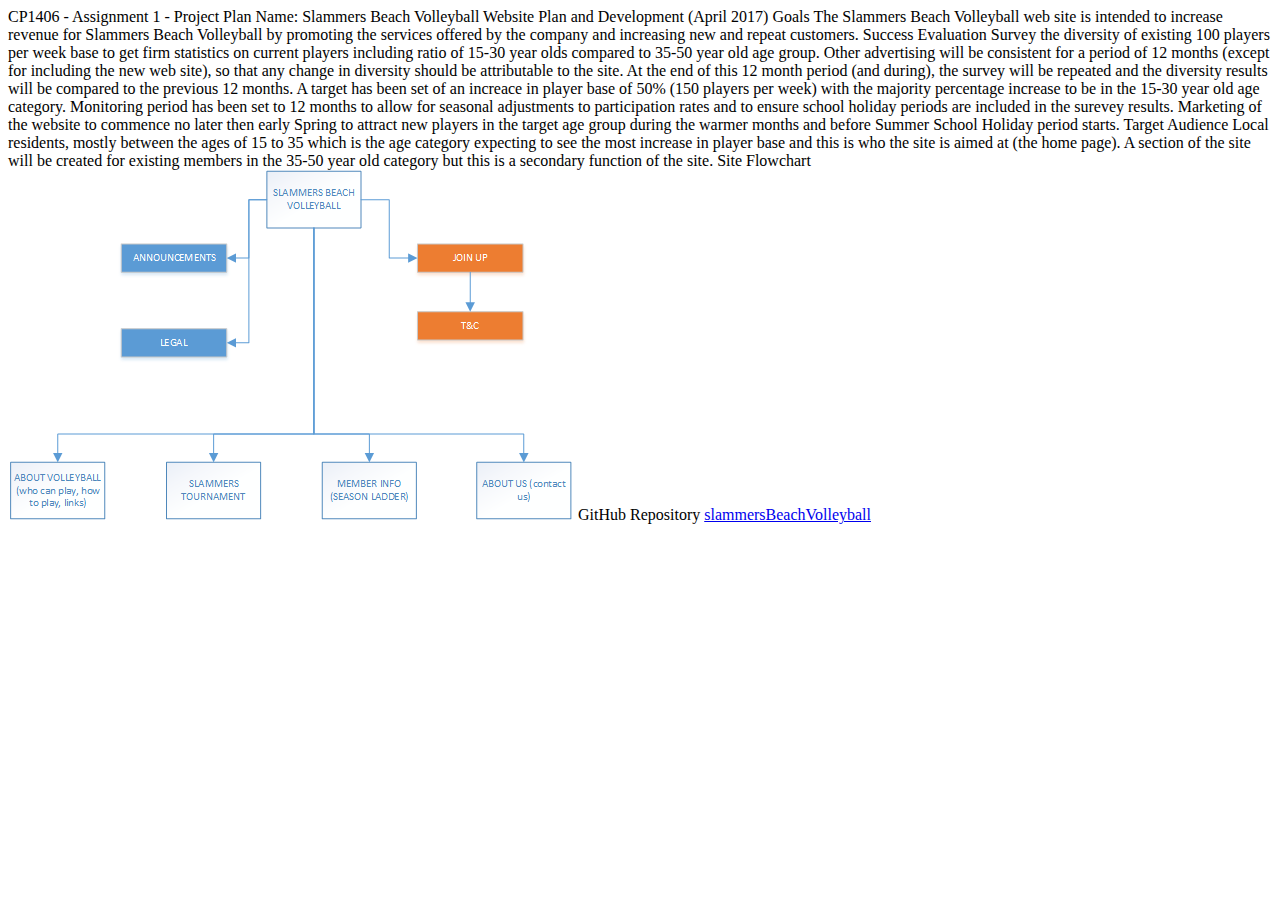
<file: plan.html>
<!-- saved from url=(0137)https://learnjcu.jcu.edu.au/bbcswebdav/pid-2695470-dt-content-rid-5012128_1/courses/17-CP1406_CP1806_CP5638-CNS_TSV-INT_EXT-SP1/plan.html -->
<html><head><meta http-equiv="Content-Type" content="text/html; charset=windows-1252"><title>Greg McLindon</title></head><body>CP1406 - Assignment 1 - Project Plan

Name: Slammers Beach Volleyball Website Plan and Development (April 2017)

Goals

The Slammers Beach Volleyball web site is intended to increase revenue for Slammers Beach Volleyball by promoting the services offered by the company and increasing new and repeat customers.

Success Evaluation

Survey the diversity of existing 100 players per week base to get firm statistics on current players including ratio of 15-30 year olds compared to 35-50 year old age group. Other advertising will be consistent for a period of 12 months (except for including the new web site), so that any change in diversity should be attributable to the site. At the end of this 12 month period (and during), the survey will be repeated and the diversity results will be compared to the previous 12 months. A target has been set of an increace in player base of 50% (150 players per week) with the majority percentage increase to be in the 15-30 year old age category. Monitoring period has been set to 12 months to allow for seasonal adjustments to participation rates and to ensure school holiday periods are included in the surevey results. Marketing of the website to commence no later then early Spring to attract new players in the target age group during the warmer months and before Summer School Holiday period starts.

Target Audience

Local residents, mostly between the ages of 15 to 35 which is the age category expecting to see the most increase in player base and this is who the site is aimed at (the home page). A section of the site will be created for existing members in the 35-50 year old category but this is a secondary function of the site.

Site Flowchart

<img src="images/plan/sbvFlowChart.png">

GitHub Repository <a href="https://github.com/GregMcLindon/slammersBeachVolleyball"> slammersBeachVolleyball</a></body></html>
</file>
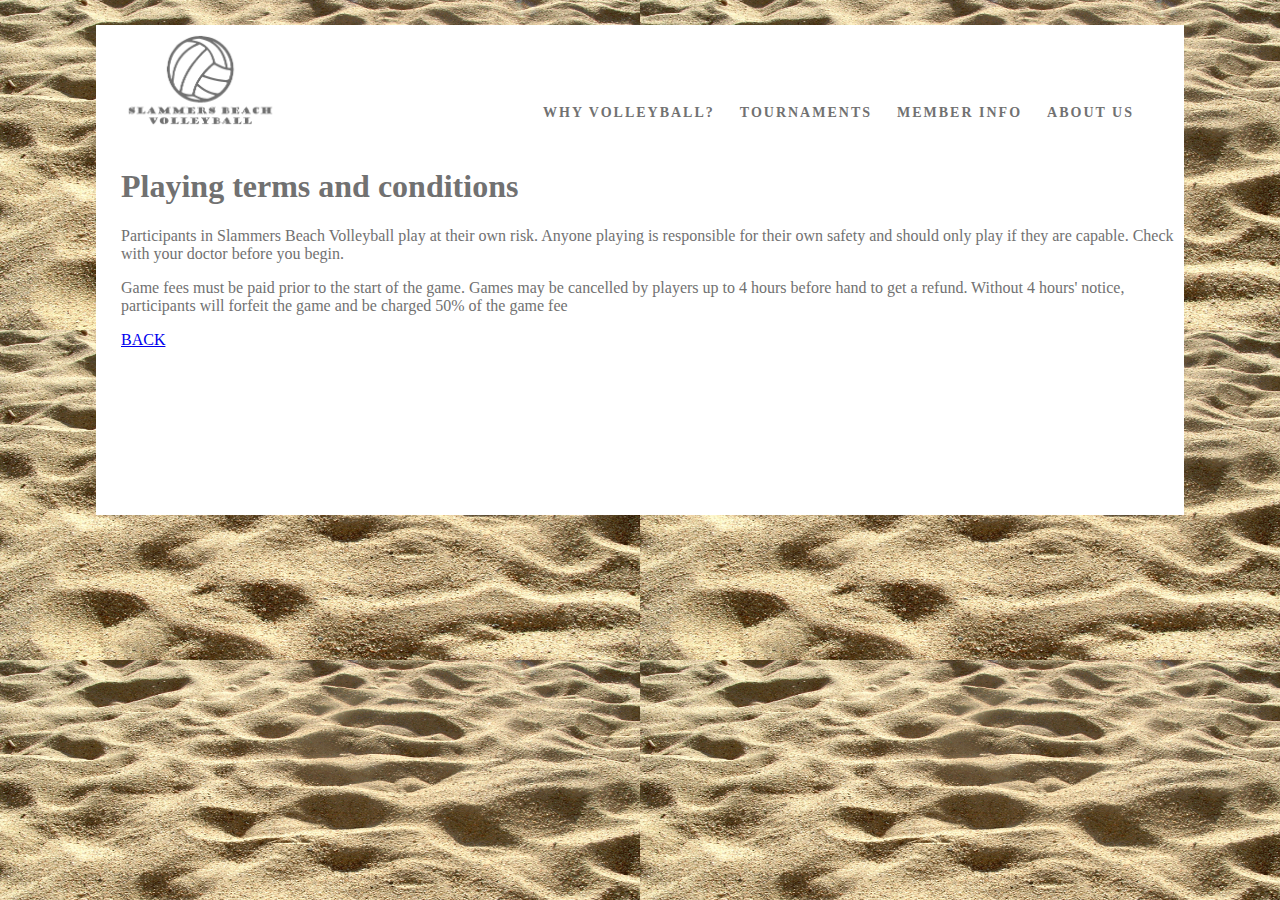
<file: terms.html>
<!doctype html>
<html>
<head>
<meta charset="utf-8">
<title>Slammers Beach Volleyball</title>
<link href="ssSlammersBeachVolleyBall.css" rel="stylesheet" type="text/css">
</head>

<!-- body section (sand background) -->
<body>
<!-- start container section that holds all the other sections -->
	<div class="container">
	
<!-- header sectiion i.e. nav bar -->
	<div class="header">
	<!-- navigation bar -->
	<nav>
    	<li><a href="aboutUs.html">ABOUT US</a></li>
    	<li><a href="members.html">MEMBER INFO</a></li> 
    	<li><a href="tournaments.html">TOURNAMENTS</a></li>
    	<li><a href="volleyball.html">WHY VOLLEYBALL?</a></li>
	</nav>
	<!-- method to link image to home page: source - http://ran.ge/2009/11/11/css-trick-turning-a-background-image-into-a-clickable-link/ accessed 6-4-2017 AUTHORED BY Aaron D. Campbell
NOVEMBER 11, 2009 CSS, DEVELOPMENT, TUTORIALS & SNIPPITS CSS, DESIGN -->
	<a href="index.html" title="Home" id="homeLogo">HOME</a>
	</div>
	<div class="article4"><h1>Playing terms and conditions</h1>
		<p>Participants in Slammers Beach Volleyball play at their own risk. Anyone playing is responsible for their own safety and should only play if they are capable. Check with your doctor before you begin.</p><p>Game fees must be paid prior to the start of the game. Games may be cancelled by players up to 4 hours before hand to get a refund. Without 4 hours' notice, participants will forfeit the game and be charged 50% of the game fee</p><p><a href="joinNow.html">BACK</a></p>
		</div>
		<div class="filler"> </div>
	</div><!-- End container section -->
</body> <!-- End body section -->
</html>
</file>
<file: ssSlammersBeachVolleyBall.css>
@charset "utf-8";
/*main formatting and background image*/
body{
	font-family: source-sans-pro;
	background-color: #ffffff;
	margin-top: 0px;
	margin-right: 0px;
	margin-bottom: 0px;
	margin-left: 0px;
	font-style: normal;
	font-weight: 200;
	background-image: url("images/beachSand.gif");
	background-size: 50% 50%;
}
/*main section that holds the other sections*/
.container{
	width: 85%;
	margin-left: auto;
	margin-right: auto;
	background-color: #ffffff;
}
/*logo and navigation bar*/
.header{
	width: 100%;
	height: 7pc;
	background-color: #fff;
	margin-right: 25px;
	margin-top: 25px;
}
/*method to link image to home page: source - http://ran.ge/2009/11/11/css-trick-turning-a-background-image-into-a-clickable-link/ accessed 6-4-2017 AUTHORED BY Aaron D. Campbell
NOVEMBER 11, 2009 CSS, DEVELOPMENT, TUTORIALS & SNIPPITS CSS, DESIGN */
#homeLogo{
    background-image: url("images/logo/Sbv_GREEN.gif");
	background-repeat: no-repeat;
	background-position: 25px;
	background-size: 10pc;
    display:block;
    text-indent:-9999px;
	height: 7pc;
}
nav{
	width: 75%;
	margin-right: 25px;
	float: right;
	padding-top: 5pc;
}
nav li{
	float: right;
	color: #FFFFFF;
	font-size: 14px;
	margin-right: 25px;
	letter-spacing: 2px;
	font-weight: bold;
	transition: all 0.3s linear;
}
nav li a:link {
	color: #717171;
	text-decoration: none;
}
nav li a:visited {
	color: #717171;
	text-decoration: none;
}
nav li a:focus {
	color: red;
	text-decoration: none;
}
nav li a:hover {
	color: orange;
	text-decoration: none;
}
nav li a:active{
	color: yellow;
	text-decoration: none;
}
.header nav li active a{
	color: orange;
	text-decoration: none;
}
/*beach net section*/
.banner{
	background-image: url("images/beachNet.gif");
	background-size:cover;
	background-attachment:fixed;
	padding-top: 50px;
	background-repeat: no-repeat;
	background-position:center;
	padding-bottom: 2pc;
	padding-left: 0px;
	padding-right: 1px;	
	height: 450px;
}
.bannerStrip {
	padding-top: 0.5pc;
	vertical-align: middle;
	padding-bottom: 0.5pc;
	margin-top: 12pc;
	margin-right: 0px;
	margin-bottom: 0px;
	margin-left: 0px;
	background-color: #fff;
	color: #717171;
	text-align: center;
	letter-spacing: 2px;
	font-family: Segoe, "Segoe UI", "DejaVu Sans", "Trebuchet MS", Verdana, sans-serif;
	font-size: 1pc;
	font-weight: bold;
}
	
.bannerStrip h2{
	color: #717171;
	text-align: center;
	letter-spacing: 4px;
	font-family: Segoe, "Segoe UI", "DejaVu Sans", "Trebuchet MS", Verdana, sans-serif;
	font-size: 2pc;
	line-height: 0px;
}
/*join now section*/
.banner .button {
	margin-top: 5%;
	margin-right: 35%;
	margin-bottom: 5%;
	margin-left: 38%;
	text-align: center;
	border: 3px solid orange;
	color: orange;
	transition: all 0.3s linear;
	background-color: #717171;
	padding-top: 1.5%;
	padding-bottom: 1.5%;
	padding-left: 1%;
	padding-right: 1%;
	width:20%;
	height:10%;
}
.banner .button a{
	color: orange;
	text-decoration: none;
    font-size: 3vw;	
	text-align:center;
}
.banner .button:hover {
	background-color: orange;
	color: #717171;
	border: 3px solid #717171;
	font-size: 3vw;	
	padding-top: 1.5%;
	padding-bottom: 1.5%;
	padding-left: 1%;
	padding-right: 1%;
	text-align:center;
}
.banner .button:hover a {
	color: #717171;
	font-size: 3vw;	
	padding-top: 1.5%;
	padding-bottom: 1.5%;
	padding-left: 1%;
	padding-right: 1%;
	text-align:center;
}
/*annoucements section*/
.annoucementsSection{
	height:20%;
}

.annoucements{
	clear: both;
	display: inline-block;
	width: 100%;
	background-color: #FFFFFF;
	padding-bottom: 35px;
	padding-top: 0px;
	margin-top: 0px;
	margin-bottom: 0px;
}
.annoucementsContainer {
	width: 33%;
	text-align: center;
	float: left;
	margin-top: 35px;
}
.annoucements .annoucementsContainer h3 {
	color: orange;
	margin-bottom: 5px;
}
.annoucements .annoucementsContainer h4 {
	margin-top: 5px;
	margin-right: 5px;
	margin-bottom: 5px;
	margin-left: 5px;
	color: #717171;
}
.annoucements .annoucementsContainer p {
	margin-top: 0px;
	margin-right: 0px;
	margin-bottom: 0px;
	margin-left: 0px;
	color: #717171;
}

/*black and white tournament section bottom of page*/
.bannerJoinBW{
	background-image: url("images/returnServe.gif");
	margin-top: 0px;
	padding-top: 50px;
	background-size:cover;
	background-position: center;
	padding-bottom: 50px;
	padding-left: 0px;
	padding-right: 0px;
	height: 300px;
}
/*Tournament banner strip*/
.bannerJoinBW .bannerStrip2 {
	vertical-align: top;
	margin-top: 1pc;
	margin-right: 0px;
	margin-bottom: 0px;
	margin-left: 0px;
	padding-top: 0px;
	padding-bottom: 0px;
	color: #fff;
	text-align: center;
	letter-spacing: 2px;
	font-family: Segoe, "Segoe UI", "DejaVu Sans", "Trebuchet MS", Verdana, sans-serif;
	font-weight: bold;
	background-color: #494948;
}
.bannerJoinBW .bannerStrip2 h2{
	vertical-align: top;
	margin-top: 0pc;
	margin-bottom: 0px;
	margin-right: 0px;
	margin-left: 0px;
	padding-top: 0px;
	padding-bottom: 0px;
	color: #fff;
	text-align: center;
	letter-spacing: 2px;
	font-family: Segoe, "Segoe UI", "DejaVu Sans", "Trebuchet MS", Verdana, sans-serif;
	font-weight: bold;
	background-color: #494948;
}
/*tournament registration button section*/
.bannerJoinBW .button{
	margin-top: 2%;
	margin-right: 35%;
	margin-bottom: 5%;
	margin-left: 33%;
	text-align: center;
	border: 3px solid #717171;
	color: #717171;
	transition: all 0.3s linear;
	background-color: orange;
	padding-top: 1.5%;
	padding-bottom: 1.5%;
	padding-left: 1%;
	padding-right: 1%;
	width:30%;
	height:15%;
}
.bannerJoinBW .button a{
	color: #717171;
	text-decoration: none;
    font-size: 3vw;	
	text-align:center;
}
.bannerJoinBW .button:hover {
	background-color: #fff;
	color: orange;
	border: 3px solid orange;
	font-size: 3vw;	
	padding-top: 1.5%;
	padding-bottom: 1.5%;
	padding-left: 1%;
	padding-right: 1%;
	text-align:center;
}
.bannerJoinBW .button:hover a {
	color: orange;
	font-size: 3vw;	
	padding-top: 1.5%;
	padding-bottom: 1.5%;
	padding-left: 1%;
	padding-right: 1%;
	text-align:center;
}
/*footer section at bottom of page*/
footer{
	padding-top: 25px;
	padding-bottom: 25px;
	color: #FFFFFF;
	background-color: #494948;
	margin-bottom: 25px;
	text-align: center;	
}

/*used on tournaments page*/
/*beach net section*/
.banner2{
	background-image: url("images/beachVolleyBallGame.gif");
	background-size:cover;
	background-attachment:fixed;
	padding-top: 50px;
	background-repeat: no-repeat;
	background-position:center;
	padding-bottom: 2pc;
	padding-left: 0px;
	padding-right: 1px;	
	height: 450px;
}
.bannerStrip3 {
	padding-top: 0.5pc;
	vertical-align: middle;
	padding-bottom: 0.5pc;
	margin-top: 12pc;
	margin-right: 0px;
	margin-bottom: 0px;
	margin-left: 0px;
	background-color: #fff;
	color: #717171;
	text-align: center;
	letter-spacing: 2px;
	font-family: Segoe, "Segoe UI", "DejaVu Sans", "Trebuchet MS", Verdana, sans-serif;
	font-size: 1pc;
	font-weight: bold;
}
	
.bannerStrip3 h2{
	color: #717171;
	text-align: center;
	letter-spacing: 4px;
	font-family: Segoe, "Segoe UI", "DejaVu Sans", "Trebuchet MS", Verdana, sans-serif;
	font-size: 2pc;
	line-height: 0px;
}
.bannerStrip3 h2 a{
	color: #717171;
	text-align: center;
	letter-spacing: 4px;
	font-family: Segoe, "Segoe UI", "DejaVu Sans", "Trebuchet MS", Verdana, sans-serif;
	font-size: 2pc;
	line-height: 0px;
	text-decoration: none;
}

.filler{
	margin-top: 145px;
}

/*join now section*/
.banner2 .button {
	margin-top: 5%;
	margin-right: 35%;
	margin-bottom: 5%;
	margin-left: 38%;
	text-align: center;
	border: 3px solid orange;
	color: orange;
	transition: all 0.3s linear;
	background-color: #717171;
	padding-top: 1.5%;
	padding-bottom: 1.5%;
	padding-left: 1%;
	padding-right: 1%;
	width:20%;
	height:10%;
}
.banner2 .button a{
	color: orange;
	text-decoration: none;
    font-size: 3vw;	
	text-align:center;
}
.banner2 .button:hover {
	background-color: orange;
	color: #717171;
	border: 3px solid #717171;
	font-size: 3vw;	
	padding-top: 1.5%;
	padding-bottom: 1.5%;
	padding-left: 1%;
	padding-right: 1%;
	text-align:center;
}
.banner2 .button:hover a {
	color: #717171;
	font-size: 3vw;	
	padding-top: 1.5%;
	padding-bottom: 1.5%;
	padding-left: 1%;
	padding-right: 1%;
	text-align:center;
}
.article{
	margin-bottom: 5pc;
	padding-left: 35%;
	padding-top: 10px;
	background-image: url("images/beachVolleyBallLadies.gif");
	background-repeat: no-repeat;
	background-position: 30px 25px;
	background-size: 30%;	
	color:#717171;
}
.article2{
	margin-bottom: 10pc;
	padding-left: 35%;
	padding-top: 10px;
	background-image: url("images/logo/Sbv_Greyfield.gif");
	background-repeat: no-repeat;
	background-position: 30px 25px;
	background-size: 28%;	
	color:#717171;
	line-height: 0.5pc;
}
.article3{
	margin-bottom: 8pc;
	padding-left: 35%;
	padding-top: 10px;
	padding-bottom: 10px;
	background-image: url("images/beachSandVerticalWedge.gif");
	background-repeat: no-repeat;
	background-position: 30px 25px;
	background-size: 28%;	
	color:#717171;
	line-height: 0.5pc;
}
.article4{
	margin-bottom: 0px;
	padding-left: 25px;
	padding-top: 10px;
	padding-bottom: 150px;
	color:#717171;
}
</file>
